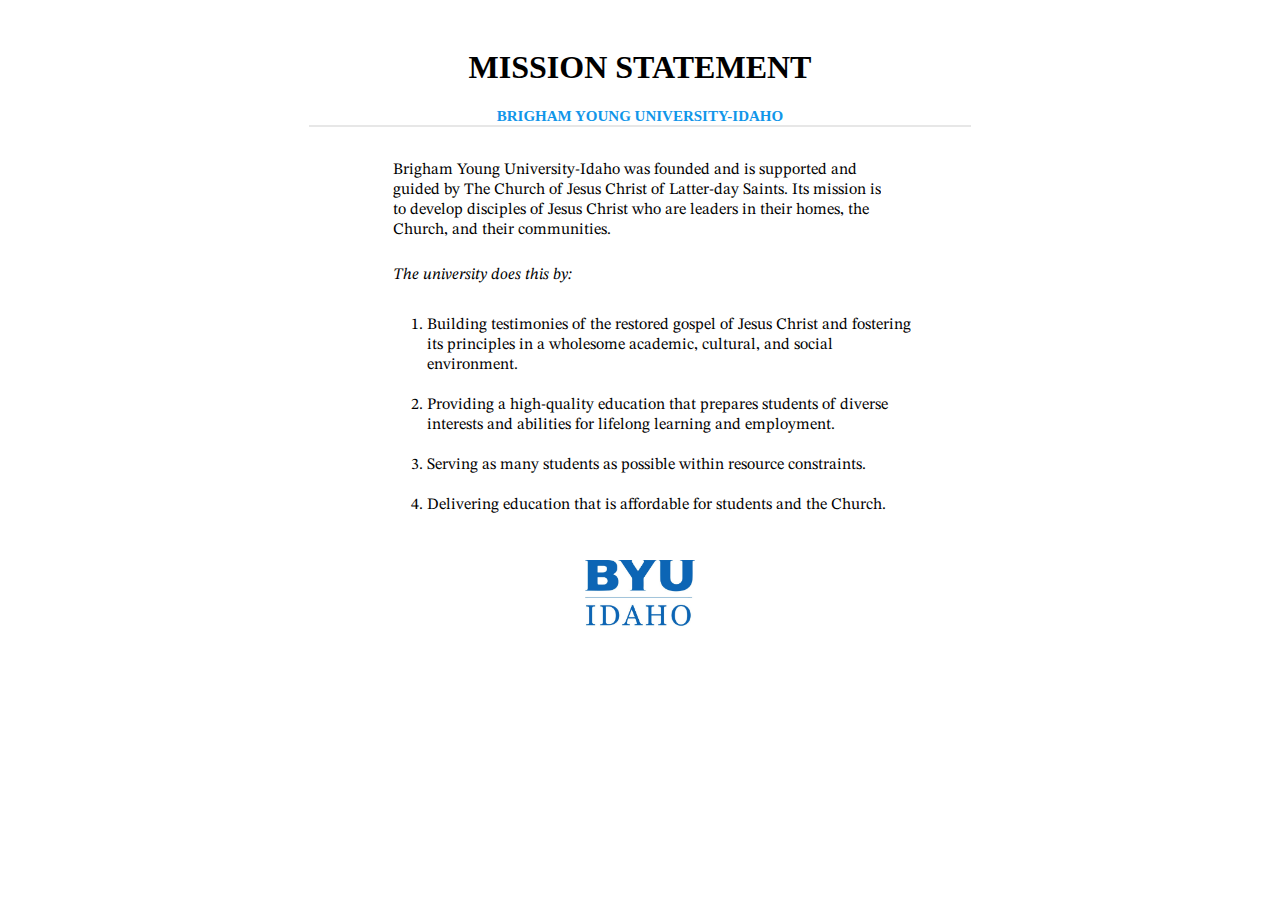
<file: mission/index.html>
<!DOCTYPE html>
<html lang="en">
<head>
    <meta charset="UTF-8">
    <meta name="description" content="BYUI Mission Statement">
    <meta name="author" content="Austin Cartwright">
    <meta name="viewport" content="width=device-width, initial-scale=1.0">
    <title>Home Page</title>
    <link href="styles/styles.css" rel="stylesheet">
</head>
<body>
    <div id="content">
        <H1>MISSION STATEMENT</H1>
        <h3>BRIGHAM YOUNG UNIVERSITY-IDAHO</h3>
        <hr>
        <P class="statement">
            Brigham Young University-Idaho was founded and is supported and guided by The Church of Jesus Christ of Latter-day Saints. 
            Its mission is to develop disciples of Jesus Christ who are leaders in their homes, the Church, and their communities.
        </P>
        <P class="list-intro">The university does this by:</P>
        <ol>
            <li>Building testimonies of the restored gospel of Jesus Christ and fostering its principles in a wholesome academic, cultural, and social environment.</li>
            <li>Providing a high-quality education that prepares students of diverse interests and abilities for lifelong learning and employment.</li>
            <li>Serving as many students as possible within resource constraints.</li>
            <li>Delivering education that is affordable for students and the Church.</li>
        </ol>
        <img src="images/byui-logo.jpg" alt="BYUI Logo">
    </div>
</body>
</html>
</file>
<file: mission/styles/styles.css>
@import url('https://fonts.googleapis.com/css2?family=STIX+Two+Text:ital,wght@0,400..700;1,400..700&family=Tinos:ital,wght@0,400;0,700;1,400;1,700&display=swap');

#content {
    max-width: 1100px;
    margin: 0 auto;
    padding: 20px;
}
h1, h3 {
    text-align: center;
    font-family: Tinos, Helvetica, Georgia;
}
h3 {
    color: rgb(17, 150, 233);
    margin-bottom: -8px;
    font-size: 15px;
}
img {
    display: block;
    margin: 20px auto;
    max-width: 10%;
    max-height: 10%;
    padding-top: 25px;
}
hr {
    max-width: 60%;
    border: 1px solid rgba(228, 228, 228, 0.9);
}
p, ol {
    max-width: 45%;
    margin: 0 auto;
    font-family: "STIX Two Text", Helvetica, Georgia;
}
.statement {
    padding: 25px;
}
.list-intro {
    padding-bottom: 10px;
    font-style: italic;
}
ol {
    padding-left: 68px;
}
li {
    padding-top: 20px;
}
</file>
